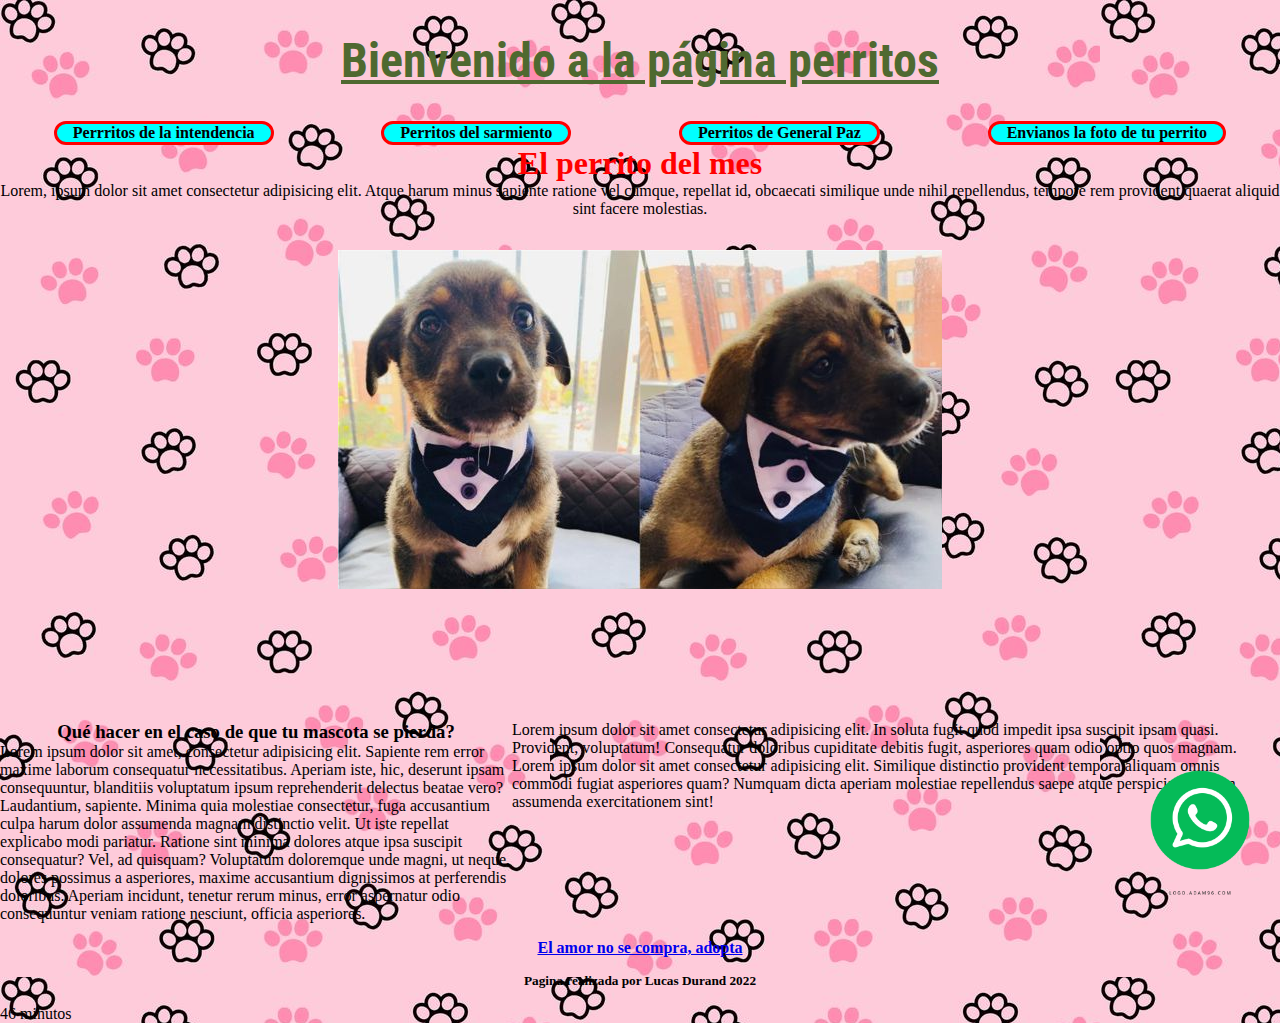
<file: index.html>
<!DOCTYPE html>
<html lang="en">
<head>
    <meta charset="UTF-8">
    <meta http-equiv="X-UA-Compatible" content="IE=edge">
    <meta name="viewport" content="width=device-width, initial-scale=1.0">
    <!--Link de tipografia-->
    <link rel="preconnect" href="https://fonts.googleapis.com">
    <link rel="preconnect" href="https://fonts.gstatic.com" crossorigin>
    <link href="https://fonts.googleapis.com/css2?family=Roboto+Condensed&display=swap" rel="stylesheet">
    <!--Link de css-->
    <link rel="stylesheet" href="css/style.css">
    <title>Principal perros</title>
</head>
<body>
    <header>
        <div>
            <h1> Bienvenido a la página perritos</h1>
        </div>
        <div>
            <img class="iconoWhatsapp" src="img/icono-whatsapp.png" alt="Icono de whatsapp">
        </div>
        <nav>
            <ul>
                <li><a href="pages/perritos_intendencia.html"> Perrritos de la intendencia </a>
                    <ul class="subMenu">
                        <li>Grandes</li>
                        <li>Pequeños</li>
                    </ul>
                </li>
                <li><a href="pages/perritos_sarmiento.html"> Perritos del sarmiento </a></li>
                <li><a href="pages/perritos_general_paz.html"> Perritos de General Paz</a></li>
                <li><a href="pages/contacto.html"> Envianos la foto de tu perrito </a> </li>
            </ul>
        </nav>
    </header>

    <main>
        <h2 class="h2_subtitulo"> El perrito del mes </h2>
        <p>
            Lorem, ipsum dolor sit amet consectetur adipisicing elit. Atque harum minus sapiente ratione vel cumque, repellat id, obcaecati similique unde nihil repellendus, tempore rem provident quaerat aliquid sint facere molestias.
        </p>
        
        <!-- Elementos multimedia-->
        <img src="img/perrro adoptado.jpg" alt="Perrito feliz">

         
        <iframe width="100%" height="100" frameborder="0" scrolling="no" marginheight="0" marginwidth="0" src="https://maps.google.com/maps?width=100%25&amp;height=600&amp;hl=es&amp;q=Marcelo%20T.%20de%20Alvear%20y%20Duarte%20Quiros+(Plaza%20de%20juegos)&amp;t=&amp;z=14&amp;ie=UTF8&amp;iwloc=B&amp;output=embed"><a href="https://www.gps.ie/car-satnav-gps/"></a></iframe>

       
    </main>

    <section>
        <div class="izquierda">
            <h3> Qué hacer en el caso de que tu mascota se pierda?</h3>
            <p>Lorem ipsum dolor sit amet, consectetur adipisicing elit. Sapiente rem error maxime laborum consequatur necessitatibus. Aperiam iste, hic, deserunt ipsam consequuntur, blanditiis voluptatum ipsum reprehenderit delectus beatae vero? Laudantium, sapiente.
            Minima quia molestiae consectetur, fuga accusantium culpa harum dolor assumenda magnam distinctio velit. Ut iste repellat explicabo modi pariatur. Ratione sint minima dolores atque ipsa suscipit consequatur? Vel, ad quisquam?
            Voluptatum doloremque unde magni, ut neque, dolores possimus a asperiores, maxime accusantium dignissimos at perferendis doloribus. Aperiam incidunt, tenetur rerum minus, error aspernatur odio consequuntur veniam ratione nesciunt, officia asperiores.</p>
        </div>
        <div class="derecha">
            <p>Lorem ipsum dolor sit amet consectetur adipisicing elit. In soluta fugit quod impedit ipsa suscipit ipsam quasi. Provident, voluptatum! Consequatur doloribus cupiditate debitis fugit, asperiores quam odio optio quos magnam.</p>
            <p>Lorem ipsum dolor sit amet consectetur adipisicing elit. Similique distinctio provident tempora aliquam omnis commodi fugiat asperiores quam? Numquam dicta aperiam molestiae repellendus saepe atque perspiciatis, rerum assumenda exercitationem sint!</p>
        </div>
    </section>

    <!--Target_blank (ATRIBUTO) para que se abra en pestaña nueva y siga en mi web-->

    <footer>
        <h4>
        <a href="https://elrefugio.org/adopta/perros" target="_blank"> El amor no se compra, adopta</a>
        </h4>
        <h5>Pagina realizada por Lucas Durand 2022</h5>
    </footer>
</body>
</html>

46 minutos
</file>
<file: css/style.css>
/*selector universal, es el asteristo*/
*{
    margin: 0;
    padding: 0;
    box-sizing: border-box;
}

/* comentario en css*/

/* Nos valemos por la misma forma de escritura, vamos a tener nombre de etiqueta, una propiedad y el valor de la esa propiedad*/

/*Aplicamos estilos por NOMBRE DE ETIQUETA*/

body{
    background-image: url("../img/fondo\ de\ pantalla.jpg");
}

h1{
    color: #4f6930;
    text-align: center;
    text-decoration: underline;
    font-size: 3rem;
    font-weight: 2rem;
    font-family: 'Roboto Condensed', sans-serif;
    margin: 2rem;
}

nav ul ul{
    display: none;
    position: absolute;
}

nav ul li{
    position: relative; /*para que se muestrn y no cambien su posición usamos el relative y arriba usamos position: absolute y luego usamos el hover*/ /*EXPLICACIÓN EN CLASE EN PRIMER AFTER MINUTOS 30 */
    display: inline-block;
    font-weight: bold;
    border: 2rem;
    border: solid red;
    border-radius: 2rem;
    background-color: aqua;
    list-style-type: none;
    /*TrABAJAMOS EL ALTO con eigth, pero no se usa mucho
    height: ;*/

    /*Trabajamos el ancho con width
    width: 12rem; */
}

nav ul li :hover{
    font-size: 1.1rem;
}

nav ul li:hover > ul{
    display: block;
}

nav ul li a{
    text-decoration: none; /* Sacamos los subrayados*/
    color: black; /* Letras en color negro en este caso*/
    margin: 1rem;
}

nav ul{
        display: flex;
        justify-content: space-around;
}

.iconoWhatsapp{
    position: fixed;
    bottom: 0;
    right: 0;
    max-width: 10rem;
    max-height: 10rem;
}

/*Aplicamos estilos por NOMBRE DE CLASES, siempre poner el punto*/


.h2_subtitulo{
    color: red;
    text-align: center;
    font-size: 2rem;
}

/*Aplicamos estilos por NOMBRE DE ID*/

/* id=""  y se llaman con el numeral adelanta. Ejemplo #colorAzul*/

/* No me anduvo
nav{
    position: relative;
    top: 0;
    z-index: 1;
} 
*/

main{
    display: flex;
    flex-direction: column;
    align-items: center;
}

main p{
    text-align: center;
}

main img{
    max-width: 50rem;
    margin: 2rem;
}

section{
    display: flex;
}

.izquierda{
    flex: 40%;
}

.derecha{
    flex: 60%;
}

section h3{
    text-align: center;
}

footer h4,h5{
    margin: 1rem;
    text-align: center;
}
</file>
